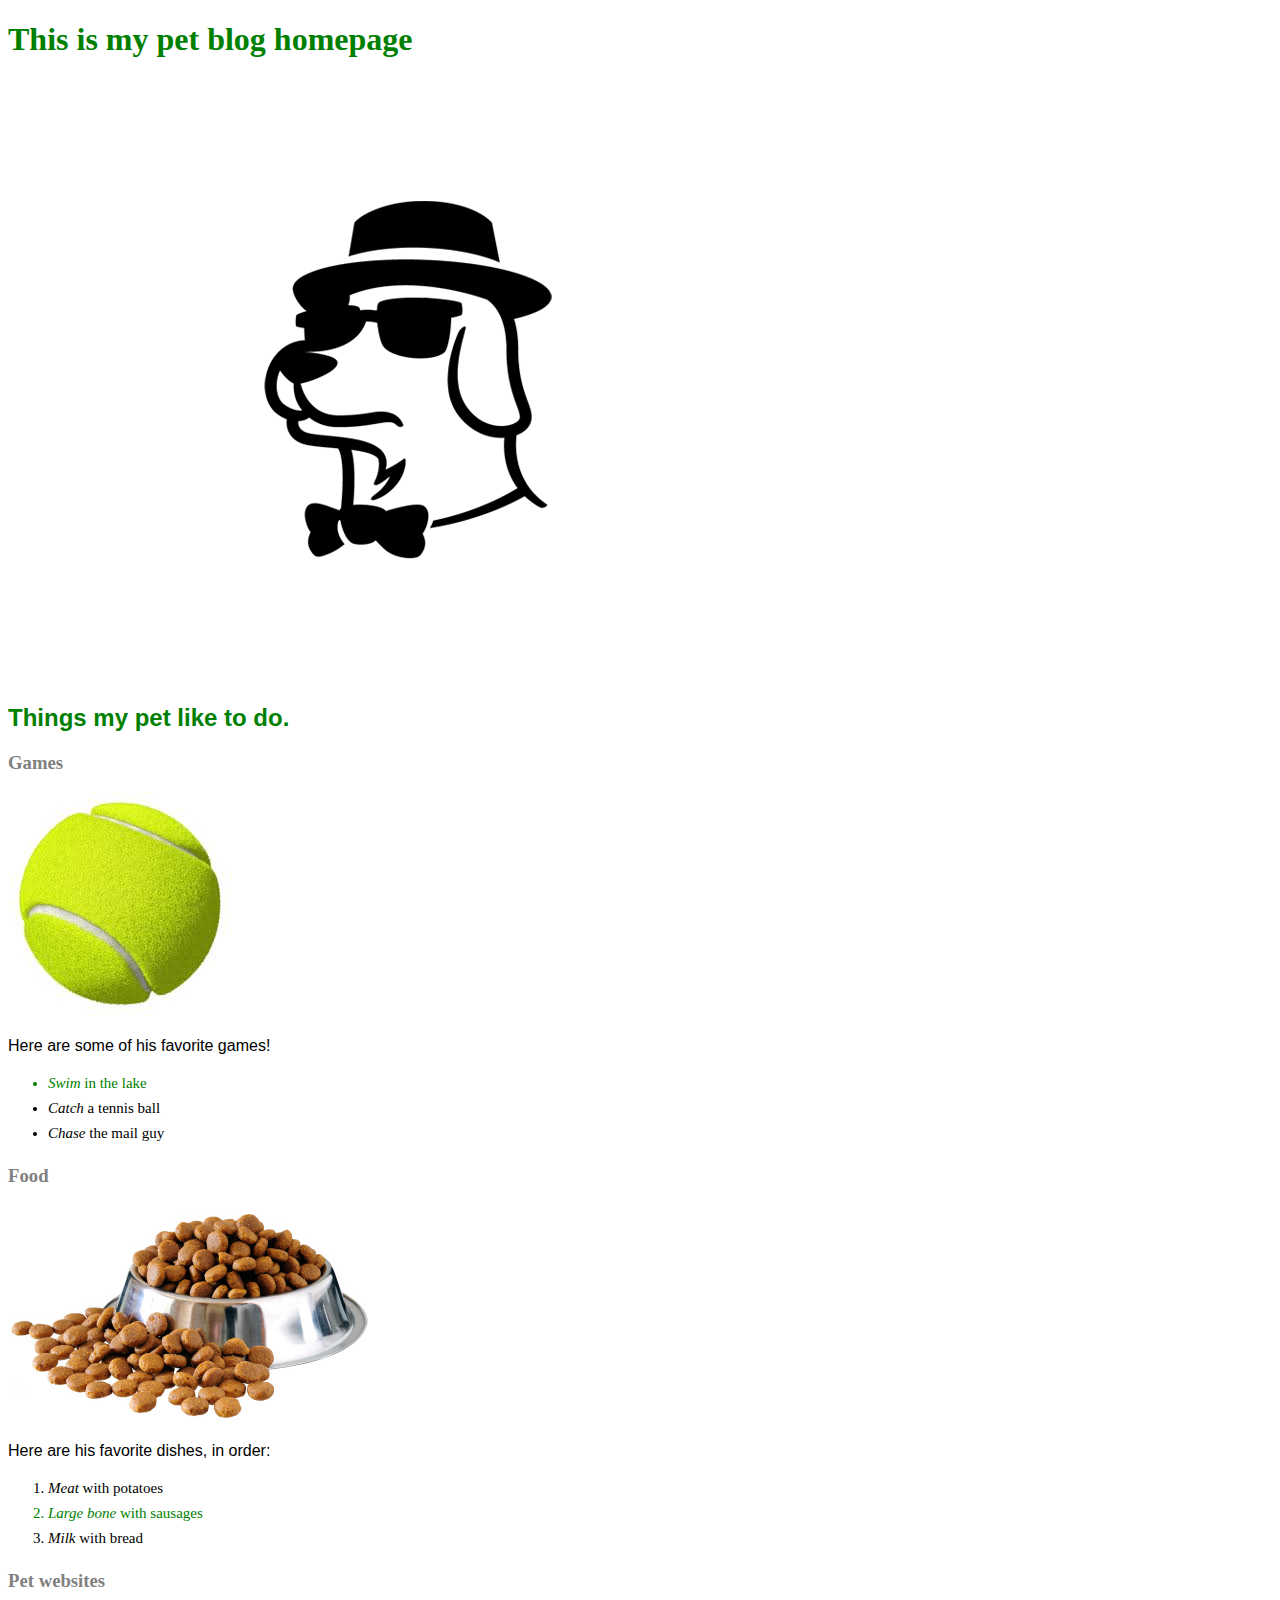
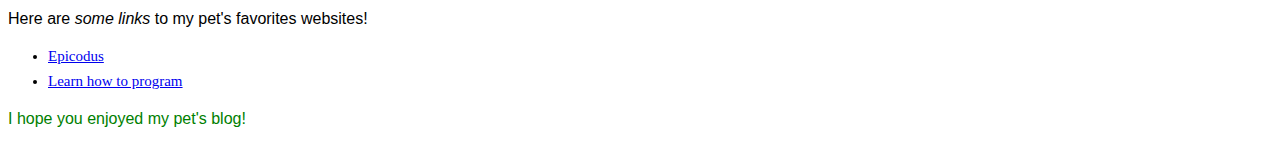
<file: index.html>
<!DOCTYPE html>
<html>
  <head>
    <link href="css/stylesheet.css" rel="stylesheet" type="text/css">
    <title>A pet blog web page</title>
  </head>
  <body>
    <h1>This is my pet blog homepage</h1>
    <img src="img/pet.png" alt="A pet logo.">
    <h2>Things my pet like to do.</h2>

    <h3>Games</h3>
    <img src="img/tennis_ball.jpeg" alt="A photo of a tennis ball.">
    <p>Here are some of his <strong>favorite games</strong>!</p>
    <ul>
      <li class="flash"><em>Swim</em> in the lake</li>
      <li><em>Catch</em> a tennis ball</li>
      <li><em>Chase</em> the mail guy</li>
    </ul>

    <h3>Food</h3>
    <img src="img/pet_food.jpeg" alt="A photo of a pet dish.">
    <p>Here are his <strong>favorite dishes</strong>, in order:</p>
    <ol>
      <li><em>Meat</em> with potatoes</li>
      <li class="flash"><em>Large bone</em> with sausages</li>
      <li><em>Milk</em> with bread</li>
    </ol>

    <h3>Pet websites</h3>
    <p>Here are <em>some links</em> to my pet's <strong>favorites websites</strong>!<p>
    <ul>
      <li>
        <a href="http://www.epicodus.com">
          Epicodus
        </a>
      </li>
      <li>
        <a href="http://www.learnhowtoprogram.com">
          Learn how to program
        </a>
      </li>
    </ul>

    <p class="flash">I hope you enjoyed my <strong>pet's blog</strong>!</p>
  </body>
</html>
</file>
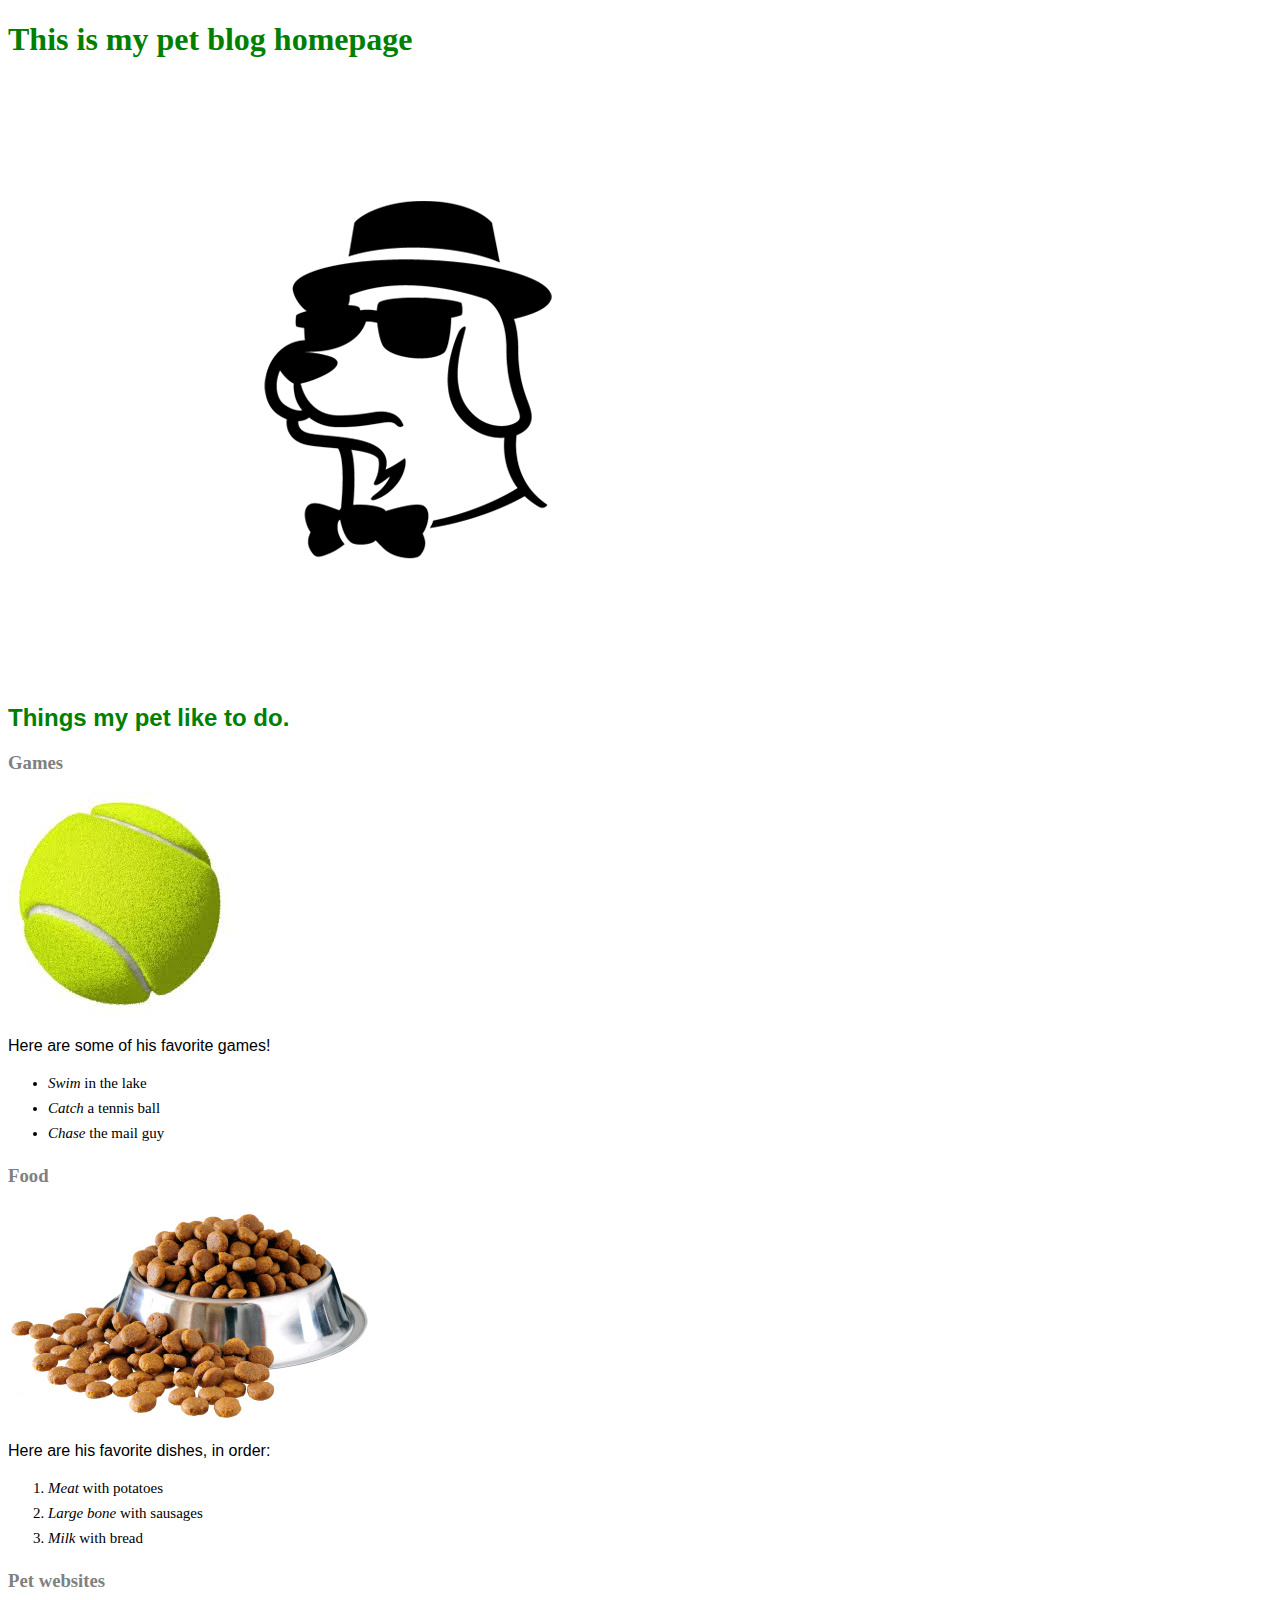
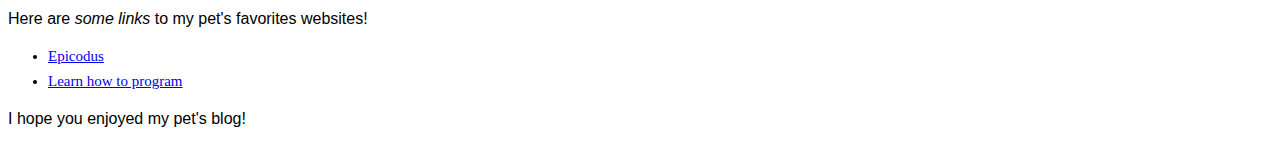
<file: pet-blog-webpage.html>
<!DOCTYPE html>
<html>
  <head>
    <link href="css/stylesheet.css" rel="stylesheet" type="text/css">
    <title>A pet blog web page</title>
  </head>
  <body>
    <h1>This is my pet blog homepage</h1>
    <img src="img/pet.png" alt="A pet logo.">
    <h2>Things my pet like to do.</h2>

    <h3>Games</h3>
    <img src="img/tennis_ball.jpeg" alt="A photo of a tennis ball.">
    <p>Here are some of his <strong>favorite games</strong>!</p>
    <ul>
      <li><em>Swim</em> in the lake</li>
      <li><em>Catch</em> a tennis ball</li>
      <li><em>Chase</em> the mail guy</li>
    </ul>

    <h3>Food</h3>
    <img src="img/pet_food.jpeg" alt="A photo of a pet dish.">
    <p>Here are his <strong>favorite dishes</strong>, in order:</p>
    <ol>
      <li><em>Meat</em> with potatoes</li>
      <li><em>Large bone</em> with sausages</li>
      <li><em>Milk</em> with bread</li>
    </ol>

    <h3>Pet websites</h3>
    <p>Here are <em>some links</em> to my pet's <strong>favorites websites</strong>!<p>
    <ul>
      <li>
        <a href="http://www.epicodus.com">
          Epicodus
        </a>
      </li>
      <li>
        <a href="http://www.learnhowtoprogram.com">
          Learn how to program
        </a>
      </li>
    </ul>

    <p>I hope you enjoyed my <strong>pet's blog</strong>!</p>
  </body>
</html>
</file>
<file: css/stylesheet.css>
h1 {
  color: green;
  font-family: cursive;
  text-align: left;
}

h2 {
  color: green;
  font-family: sans-serif;
  text-align: left;
}

h3 {
  color: gray;
  font-family: serif;
  text-align: left;
}

p {
  font-family: sans-serif;
  font-weight: lighter;
  text-align: left;
}

ul {
  font-size: 15px;
  font-family: fantasy;
  line-height: 25px;
}

ol {
  font-size: 15px;
  font-family: fantasy;
  line-height: 25px;
}

.flash {
  color: green;
}
</file>
